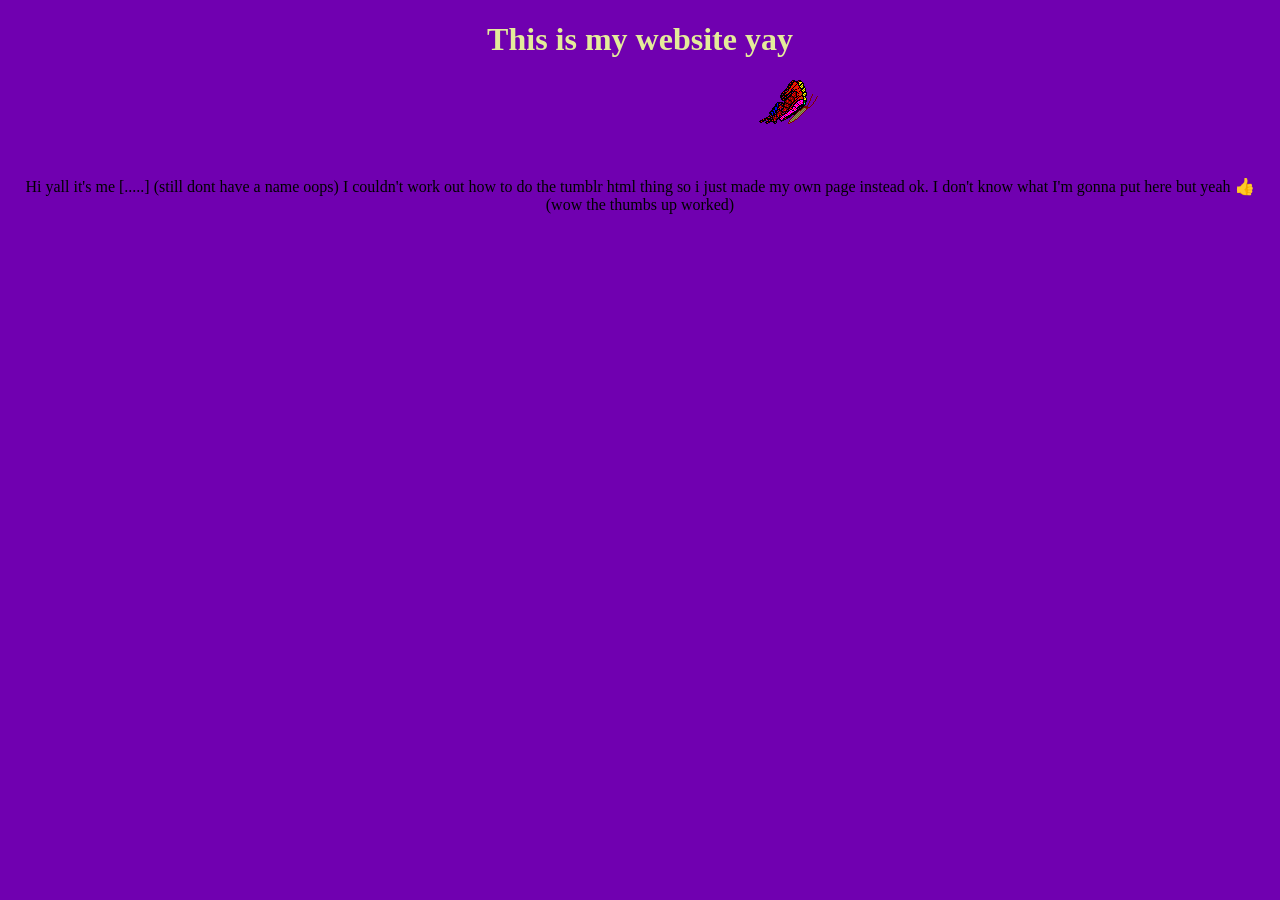
<file: index.html>
<!DOCTYPE html>
<html>
	<head>
		<script type="text/javascript">
// <![CDATA[
var sparks=75; // how many sparks per clicksplosion
var speed=33; // how fast - smaller is faster
var bangs=5; // how many can be launched simultaneously (note that using too many can slow the script down)
var colours=new Array('#03f', '#f03', '#0e0', '#93f', '#0cf', '#f93', '#f0c'); 
//                     blue    red     green   purple  cyan    orange  pink

/****************************
*   Clicksplosion Effect    *
*(c)2012-3 mf2fm web-design *
*  http://www.mf2fm.com/rv  *
* DON'T EDIT BELOW THIS BOX *
****************************/
var intensity=new Array();
var Xpos=new Array();
var Ypos=new Array();
var dX=new Array();
var dY=new Array();
var stars=new Array();
var decay=new Array();
var timers=new Array();
var swide=800;
var shigh=600;
var sleft=sdown=0;
var count=0;

function addLoadEvent(funky) {
  var oldonload=window.onload;
  if (typeof(oldonload)!='function') window.onload=funky;
  else window.onload=function() {
    if (oldonload) oldonload();
    funky();
  }
}

addLoadEvent(clicksplode);

function clicksplode() { if (document.getElementById) {
  var i, j;
  window.onscroll=set_scroll;
  window.onresize=set_width;
  document.onclick=eksplode;
  set_width();
  set_scroll();
  for (i=0; i<bangs; i++) for (j=sparks*i; j<sparks+sparks*i; j++) {
    stars[j]=createDiv('*', 13);
    document.body.appendChild(stars[j]);
  }
}}

function createDiv(char, size) {
  var div, sty;
  div=document.createElement('div');
  sty=div.style;
  sty.font=size+'px monospace';
  sty.position='absolute';
  sty.backgroundColor='transparent';
  sty.visibility='hidden';
  sty.zIndex='101';
  div.appendChild(document.createTextNode(char));
  return (div);
}

function bang(N) {
  var i, Z, A=0;
  for (i=sparks*N; i<sparks*(N+1); i++) { 
    if (decay[i]) {
      Z=stars[i].style;
      Xpos[i]+=dX[i];
      Ypos[i]+=(dY[i]+=1.25/intensity[N]);
      if (Xpos[i]>=swide || Xpos[i]<0 || Ypos[i]>=shigh+sdown || Ypos[i]<0) decay[i]=1;
	  else {
        Z.left=Xpos[i]+'px';
        Z.top=Ypos[i]+'px';
	  }
      if (decay[i]==15) Z.fontSize='7px';
      else if (decay[i]==7) Z.fontSize='2px';
      else if (decay[i]==1) Z.visibility='hidden';
	  decay[i]--;
	}
	else A++;
  }
  if (A!=sparks) timers[N]=setTimeout('bang('+N+')', speed);
}

function eksplode(e) { 
  var x, y, i, M, Z, N;
  set_scroll();
  y=(e)?e.pageY:event.y+sdown;
  x=(e)?e.pageX:event.x+sleft;
  N=++count%bangs;
  M=Math.floor(Math.random()*3*colours.length);
  intensity[N]=5+Math.random()*4;
  for (i=N*sparks; i<(N+1)*sparks; i++) {
    Xpos[i]=x;
    Ypos[i]=y-5;
    dY[i]=(Math.random()-0.5)*intensity[N];
    dX[i]=(Math.random()-0.5)*(intensity[N]-Math.abs(dY[i]))*1.25;
    decay[i]=16+Math.floor(Math.random()*16);
    Z=stars[i].style;
    if (M<colours.length) Z.color=colours[i%2?count%colours.length:M];
    else if (M<2*colours.length) Z.color=colours[count%colours.length];
    else Z.color=colours[i%colours.length];
    Z.fontSize='13px';
    Z.visibility='visible';
  }
  clearTimeout(timers[N]);
  bang(N);
} 

function set_width() {
  var sw_min=999999;
  var sh_min=999999;
  if (document.documentElement && document.documentElement.clientWidth) {
    if (document.documentElement.clientWidth>0) sw_min=document.documentElement.clientWidth;
    if (document.documentElement.clientHeight>0) sh_min=document.documentElement.clientHeight;
  }
  if (typeof(self.innerWidth)=='number' && self.innerWidth) {
    if (self.innerWidth>0 && self.innerWidth<sw_min) sw_min=self.innerWidth;
    if (self.innerHeight>0 && self.innerHeight<sh_min) sh_min=self.innerHeight;
  }
  if (document.body.clientWidth) {
    if (document.body.clientWidth>0 && document.body.clientWidth<sw_min) sw_min=document.body.clientWidth;
    if (document.body.clientHeight>0 && document.body.clientHeight<sh_min) sh_min=document.body.clientHeight;
  }
  if (sw_min==999999 || sh_min==999999) {
    sw_min=800;
    sh_min=600;
  }
  swide=sw_min-7;
  shigh=sh_min-7;
}

function set_scroll() {
  if (typeof(self.pageYOffset)=='number') {
    sdown=self.pageYOffset;
    sleft=self.pageXOffset;
  }
  else if (document.body && (document.body.scrollTop || document.body.scrollLeft)) {
    sdown=document.body.scrollTop;
    sleft=document.body.scrollLeft;
  }
  else if (document.documentElement && (document.documentElement.scrollTop || document.documentElement.scrollLeft)) {
    sleft=document.documentElement.scrollLeft;
    sdown=document.documentElement.scrollTop;
  }
  else {
    sdown=0;
    sleft=0;
  }
}
// ]]>
</script>
<script type="text/javascript">
// <![CDATA[
var colour="random"; // in addition to "random" can be set to any valid colour eg "#f0f" or "red"
var sparkles=50;

/****************************
*  Tinkerbell Magic Sparkle *
*(c)2005-13 mf2fm web-design*
*  http://www.mf2fm.com/rv  *
* DON'T EDIT BELOW THIS BOX *
****************************/
var x=ox=400;
var y=oy=300;
var swide=800;
var shigh=600;
var sleft=sdown=0;
var tiny=new Array();
var star=new Array();
var starv=new Array();
var starx=new Array();
var stary=new Array();
var tinyx=new Array();
var tinyy=new Array();
var tinyv=new Array();

window.onload=function() { if (document.getElementById) {
  var i, rats, rlef, rdow;
  for (var i=0; i<sparkles; i++) {
    var rats=createDiv(3, 3);
    rats.style.visibility="hidden";
    rats.style.zIndex="999";
    document.body.appendChild(tiny[i]=rats);
    starv[i]=0;
    tinyv[i]=0;
    var rats=createDiv(5, 5);
    rats.style.backgroundColor="transparent";
    rats.style.visibility="hidden";
    rats.style.zIndex="999";
    var rlef=createDiv(1, 5);
    var rdow=createDiv(5, 1);
    rats.appendChild(rlef);
    rats.appendChild(rdow);
    rlef.style.top="2px";
    rlef.style.left="0px";
    rdow.style.top="0px";
    rdow.style.left="2px";
    document.body.appendChild(star[i]=rats);
  }
  set_width();
  sparkle();
}}

function sparkle() {
  var c;
  if (Math.abs(x-ox)>1 || Math.abs(y-oy)>1) {
    ox=x;
    oy=y;
    for (c=0; c<sparkles; c++) if (!starv[c]) {
      star[c].style.left=(starx[c]=x)+"px";
      star[c].style.top=(stary[c]=y+1)+"px";
      star[c].style.clip="rect(0px, 5px, 5px, 0px)";
      star[c].childNodes[0].style.backgroundColor=star[c].childNodes[1].style.backgroundColor=(colour=="random")?newColour():colour;
      star[c].style.visibility="visible";
      starv[c]=50;
      break;
    }
  }
  for (c=0; c<sparkles; c++) {
    if (starv[c]) update_star(c);
    if (tinyv[c]) update_tiny(c);
  }
  setTimeout("sparkle()", 40);
}

function update_star(i) {
  if (--starv[i]==25) star[i].style.clip="rect(1px, 4px, 4px, 1px)";
  if (starv[i]) {
    stary[i]+=1+Math.random()*3;
    starx[i]+=(i%5-2)/5;
    if (stary[i]<shigh+sdown) {
      star[i].style.top=stary[i]+"px";
      star[i].style.left=starx[i]+"px";
    }
    else {
      star[i].style.visibility="hidden";
      starv[i]=0;
      return;
    }
  }
  else {
    tinyv[i]=50;
    tiny[i].style.top=(tinyy[i]=stary[i])+"px";
    tiny[i].style.left=(tinyx[i]=starx[i])+"px";
    tiny[i].style.width="2px";
    tiny[i].style.height="2px";
    tiny[i].style.backgroundColor=star[i].childNodes[0].style.backgroundColor;
    star[i].style.visibility="hidden";
    tiny[i].style.visibility="visible"
  }
}

function update_tiny(i) {
  if (--tinyv[i]==25) {
    tiny[i].style.width="1px";
    tiny[i].style.height="1px";
  }
  if (tinyv[i]) {
    tinyy[i]+=1+Math.random()*3;
    tinyx[i]+=(i%5-2)/5;
    if (tinyy[i]<shigh+sdown) {
      tiny[i].style.top=tinyy[i]+"px";
      tiny[i].style.left=tinyx[i]+"px";
    }
    else {
      tiny[i].style.visibility="hidden";
      tinyv[i]=0;
      return;
    }
  }
  else tiny[i].style.visibility="hidden";
}

document.onmousemove=mouse;
function mouse(e) {
  if (e) {
    y=e.pageY;
    x=e.pageX;
  }
  else {
    set_scroll();
    y=event.y+sdown;
    x=event.x+sleft;
  }
}

window.onscroll=set_scroll;
function set_scroll() {
  if (typeof(self.pageYOffset)=='number') {
    sdown=self.pageYOffset;
    sleft=self.pageXOffset;
  }
  else if (document.body && (document.body.scrollTop || document.body.scrollLeft)) {
    sdown=document.body.scrollTop;
    sleft=document.body.scrollLeft;
  }
  else if (document.documentElement && (document.documentElement.scrollTop || document.documentElement.scrollLeft)) {
    sleft=document.documentElement.scrollLeft;
    sdown=document.documentElement.scrollTop;
  }
  else {
    sdown=0;
    sleft=0;
  }
}

window.onresize=set_width;
function set_width() {
  var sw_min=999999;
  var sh_min=999999;
  if (document.documentElement && document.documentElement.clientWidth) {
    if (document.documentElement.clientWidth>0) sw_min=document.documentElement.clientWidth;
    if (document.documentElement.clientHeight>0) sh_min=document.documentElement.clientHeight;
  }
  if (typeof(self.innerWidth)=='number' && self.innerWidth) {
    if (self.innerWidth>0 && self.innerWidth<sw_min) sw_min=self.innerWidth;
    if (self.innerHeight>0 && self.innerHeight<sh_min) sh_min=self.innerHeight;
  }
  if (document.body.clientWidth) {
    if (document.body.clientWidth>0 && document.body.clientWidth<sw_min) sw_min=document.body.clientWidth;
    if (document.body.clientHeight>0 && document.body.clientHeight<sh_min) sh_min=document.body.clientHeight;
  }
  if (sw_min==999999 || sh_min==999999) {
    sw_min=800;
    sh_min=600;
  }
  swide=sw_min;
  shigh=sh_min;
}

function createDiv(height, width) {
  var div=document.createElement("div");
  div.style.position="absolute";
  div.style.height=height+"px";
  div.style.width=width+"px";
  div.style.overflow="hidden";
  return (div);
}

function newColour() {
  var c=new Array();
  c[0]=255;
  c[1]=Math.floor(Math.random()*256);
  c[2]=Math.floor(Math.random()*(256-c[1]/2));
  c.sort(function(){return (0.5 - Math.random());});
  return ("rgb("+c[0]+", "+c[1]+", "+c[2]+")");
}
// ]]>
</script>
	<link rel="icon" type="image/x-icon" href="favicon.gif">
	<link rel="stylesheet" href="new 1.css">
	<title>NotStevePerson Dot Com(Dot Net)</title>
		<!-- the title is the thing on the tab bar -->
	</head>
	<body>
		<div>
			<h1>This is my website yay</h1>
		</div>
		<center> <img src="divider.gif" alt="Butterfly Divider"> </center>
		<center> <p>Hi yall it's me [.....] (still dont have a name oops) I couldn't work out how to do the tumblr html thing so i just made my own page instead ok.
		I don't know what I'm gonna put here but yeah &#128077 (wow the thumbs up worked)</p> </center>
	</body>
</html>
</file>
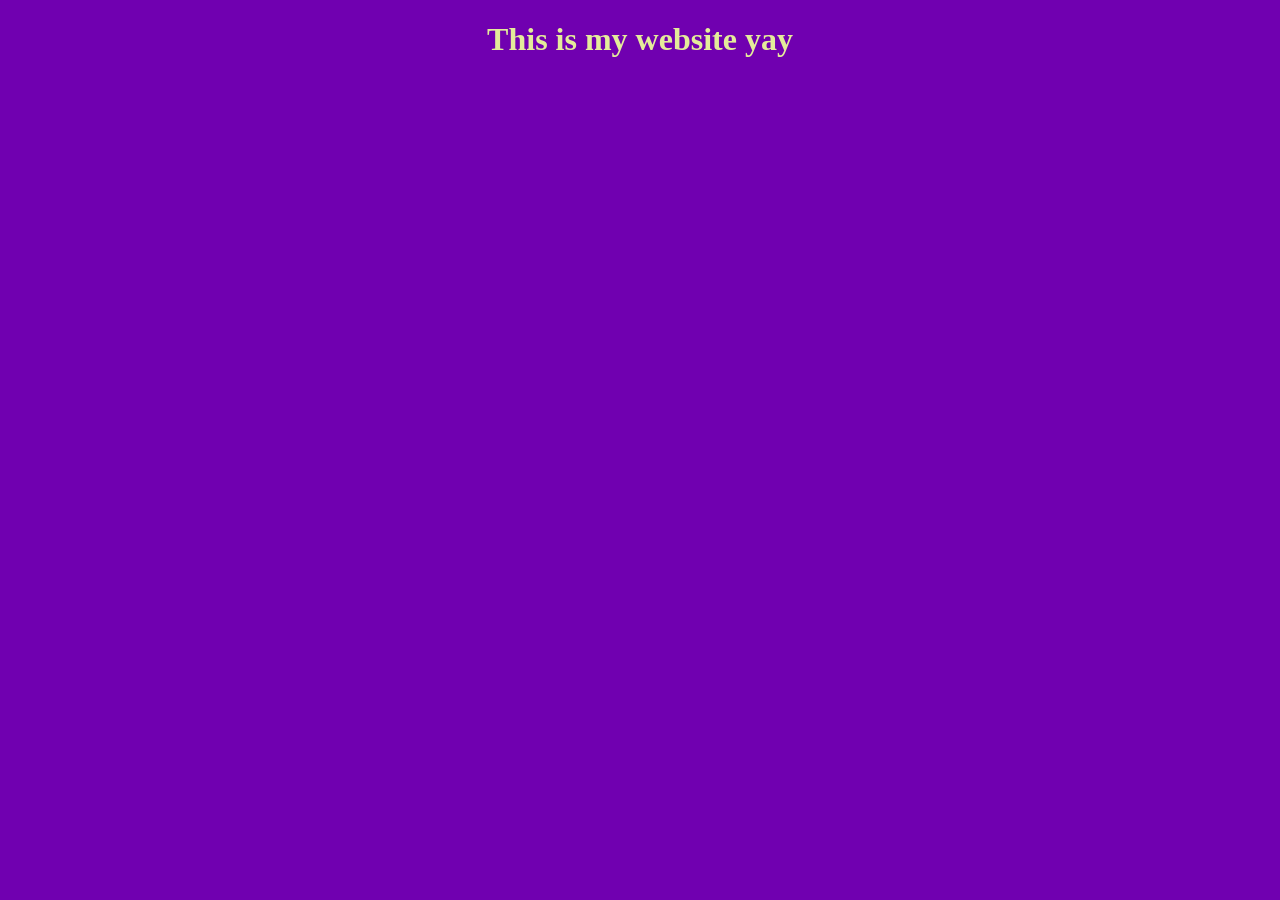
<file: new 1.html>
<!DOCTYPE html>
<html>
	<head>
	<link rel="icon" type="image/x-icon" href="C:\Users\lucaf\OneDrive\Desktop\mystuff\webiste\favicon.gif">
	<link rel="stylesheet" href="new 1.css">
	<title>NotStevePerson Dot Com(Dot Net)</title>
		<!-- the title is the thing on the tab bar -->
	</head>
	<body>
		<div>
			<h1>This is my website yay</h1>
		</div>
		
	</body>
</html>
</file>
<file: new 1.css>
body {
	background-color: #7000B0;
}

h1 {
	text-align: center;
	color: #E4EC9A;
}

p {
	text-align: center;
	colour: #C5DEAB;
}
</file>
